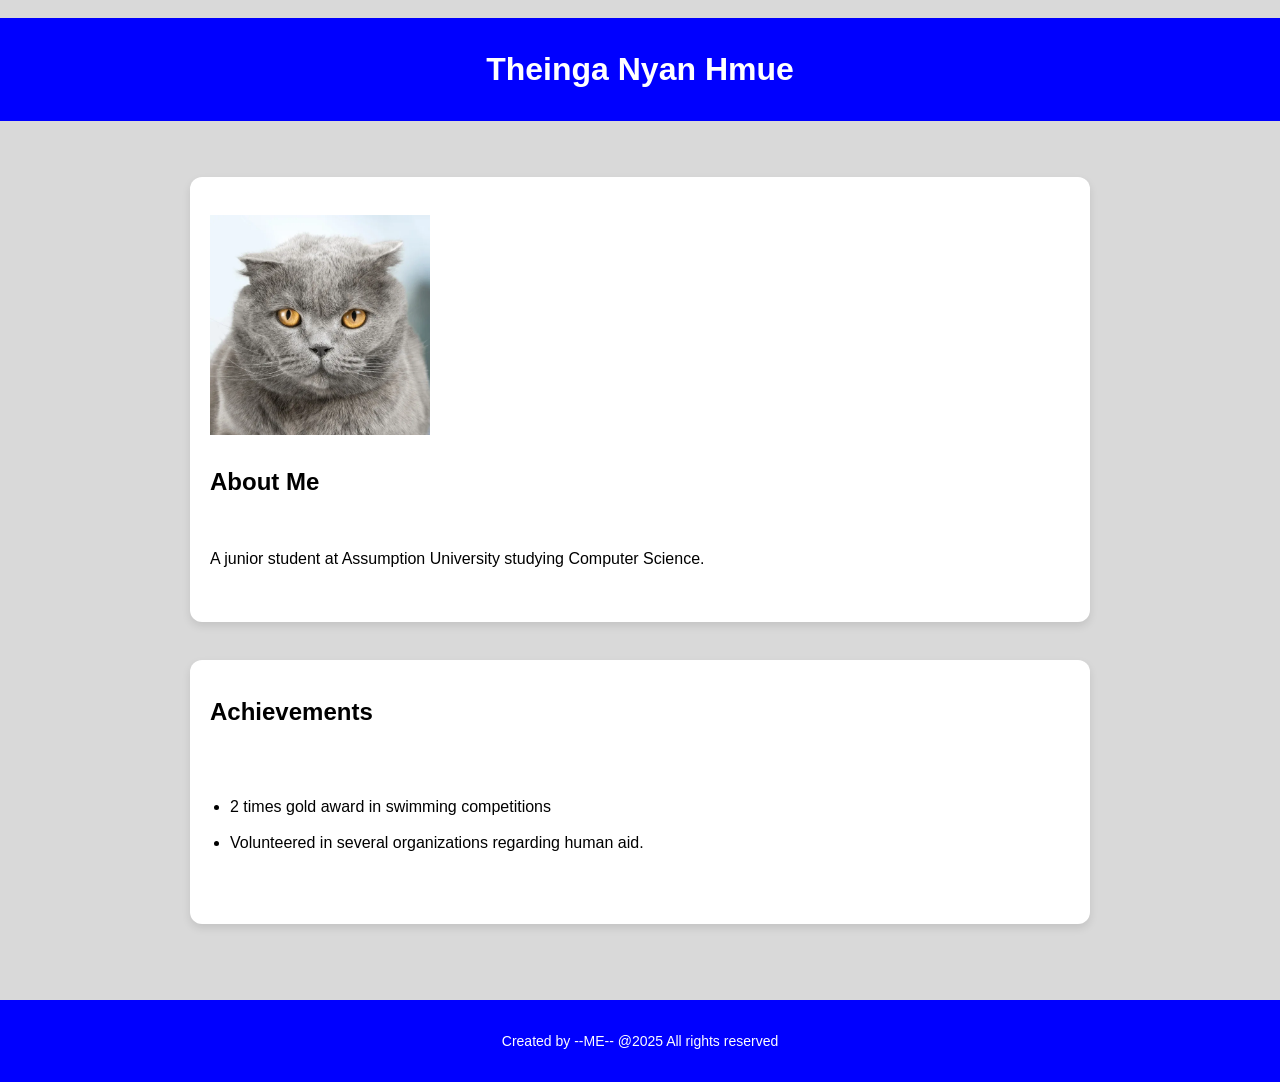
<file: profile.html>
<!DOCTYPE html> 

<html lang="en"> 

<head> 

    <meta charset="UTF-8"> 

    <meta name="viewport" content="width=device-width, initial-scale=1.0"> 

    <title>My Profile</title> 

    <link rel="stylesheet" href="public/css/style.css"> 

</head> 

<body> 

    <header> 

        <h1>Theinga Nyan Hmue</h1> 

    </header> 

    <div class="content"> 

        <section class="biography"> 

            <img src="public/images/selfie01.jpg" height="220"> 

            <h2>About Me</h2> 

            <p>A junior student at Assumption University studying Computer Science.</p> 

        </section> 

  

        <section class="achievements"> 

            <h2>Achievements</h2> 

            <ul> 

                <li>2 times gold award in swimming competitions</li> 

                <li>Volunteered in several organizations regarding human aid.</li> 

            </ul> 

        </section> 

    </div> 

    <footer> 

        <p>Created by --ME-- @2025 All rights reserved</p> 

    </footer> 

</body> 

</html>
</file>
<file: public/css/style.css>
body {
    margin: 0;
    font-family: Arial, Helvetica, sans-serif;
    background-color: #d9d9d9;
}

header,
footer {
    background-color: blue;
    color: white;
    text-align: center;
    padding: 15px;
}

header h1 {
    margin: 0;
}

footer p {
    margin: 0;
    font-size: 14px;
}

.content {
    max-width: 900px;
    margin: 20px auto;
    padding: 0 15px;
}

.biography,
.achievements {
    background-color: white;
    padding: 20px;
    margin-bottom: 20px;
    border-radius: 12px;
    box-shadow: 0 4px 8px rgba(0, 0, 0, 0.1);
    transition: transform 0.2s;
}

.biography:hover,
.achievements:hover {
    transform: translateY(-3px);
}

.biography img {
    display: block;
    margin-bottom: 15px;
}

h2 {
    margin-top: 0;
}

ul {
    padding-left: 20px;
}
</file>
